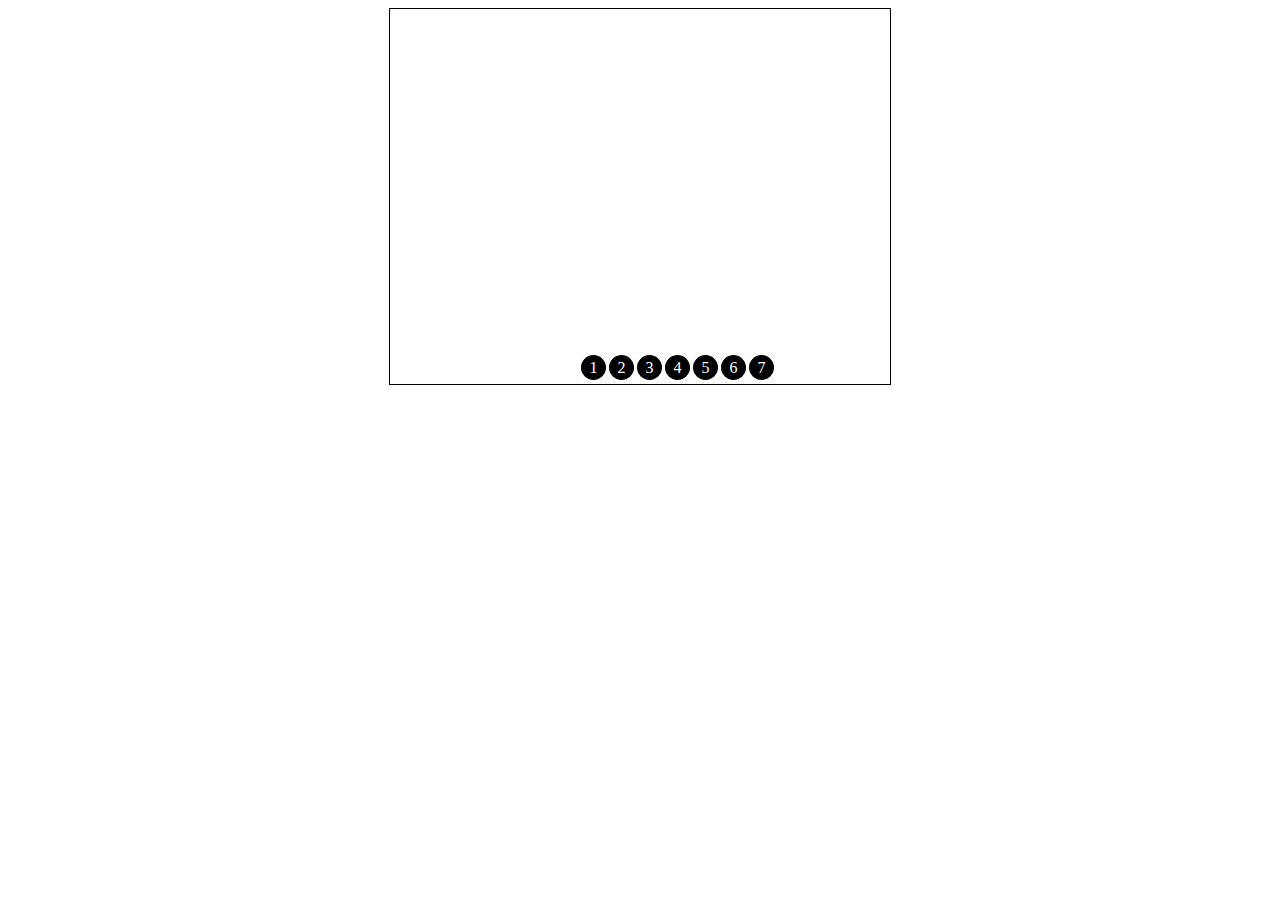
<file: bglunbo/index.html>
<!DOCTYPE html PUBLIC "-//W3C//DTD XHTML 1.0 Transitional//EN" "http://www.w3.org/TR/xhtml1/DTD/xhtml1-transitional.dtd">
<html xmlns="http://www.w3.org/1999/xhtml">
<head>
<meta http-equiv="Content-Type" content="text/html; charset=utf-8" />
<title>无标题文档</title>
<link type="text/css" rel="stylesheet" href="Css/indexs.css" />
<script type="text/javascript" src="Js/Untitled-2.js"></script>

</head>

<body>
<div class="div1" id="imgd"></div>

<div class="div2" class="tex">
  <ul>
    <li name="textt" onmouseover="mosover(1)" onmouseout="mosout()">1</li>
    <li name="textt" onmouseover="mosover(2)" onmouseout="mosout()">2</li>
    <li name="textt" onmouseover="mosover(3)" onmouseout="mosout()">3</li>
    <li name="textt" onmouseover="mosover(4)" onmouseout="mosout()">4</li>
    <li name="textt" onmouseover="mosover(5)" onmouseout="mosout()">5</li>
    <li name="textt" onmouseover="mosover(6)" onmouseout="mosout()">6</li>
    <li name="textt" onmouseover="mosover(7)" onmouseout="mosout()">7</li>
  </ul>

</div>
</body>
</html>
</file>
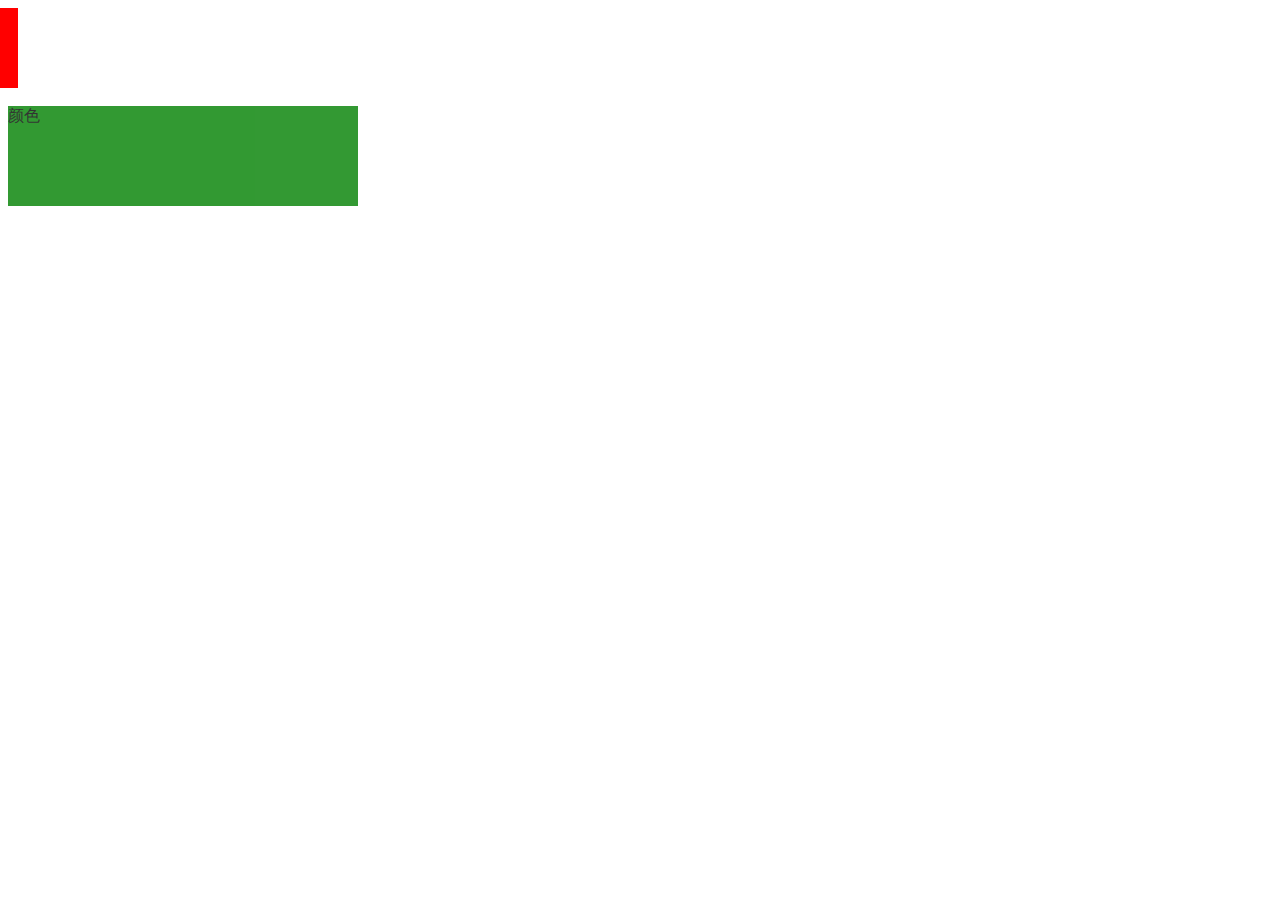
<file: js动画.html>
<!DOCTYPE html>
<html>
	<head>
		<meta charset="UTF-8">
		<title></title>
		<style>
			#move{width: 350px;height: 80px;background: red;position:relative;left: -340px;cursor: pointer;display: block;}
		    #colorv{width: 350px;height: 100px;background:green;cursor: pointer;
		    filter: alpha(opacity:100);opacity: 0.8;}
		</style>
	</head>
	<body>
		<div id="move"><a>移动</a></div><br/>
		<div id="colorv">颜色</div>
	</body>
	<script>
	window.onload=function(){
		var idleft=document.getElementById('move');
		idleft.onmouseover=function(){
			moveFun(10,0);
		}
		idleft.onmouseout=function(){
			moveFun(-10,-340);
		}
		var colordiv=document.getElementById('colorv');
		colordiv.onmouseover=function(){
			movecolor(30);
		}
		colordiv.onmouseout=function(){
			movecolor(100);
		}
	}
//滑动
	var timer=null;
		var moveFun=function(speed,itarget){
			clearInterval(timer);
			var idleft=document.getElementById('move');
			timer = setInterval(function(){
				if(idleft.offsetLeft==itarget){
					clearInterval(timer);
				}else{
					idleft.style.left=idleft.offsetLeft+speed+'px';
				}
				
			},30)
		}
		
		
//颜色渐变		
var timerC=null;
var alpha=100;
var movecolor=function(itergetv){
	clearInterval(timerC);
			var colordiv=document.getElementById('colorv');
			timerC = setInterval(function(){
				var speed=0; 
				if(alpha>itergetv){
					speed=-10;
				}else{
					speed=10;
				}
				if(alpha==itergetv){
					clearInterval(timerC);
				}else{
					alpha+=speed;
					colordiv.style.filter='alpha(opactiy:'+alpha+')';//基于iE
					//火狐或谷歌
					colordiv.style.opacity=alpha/100;
				}
				
			},30)
}
	</script>
</html>
</file>
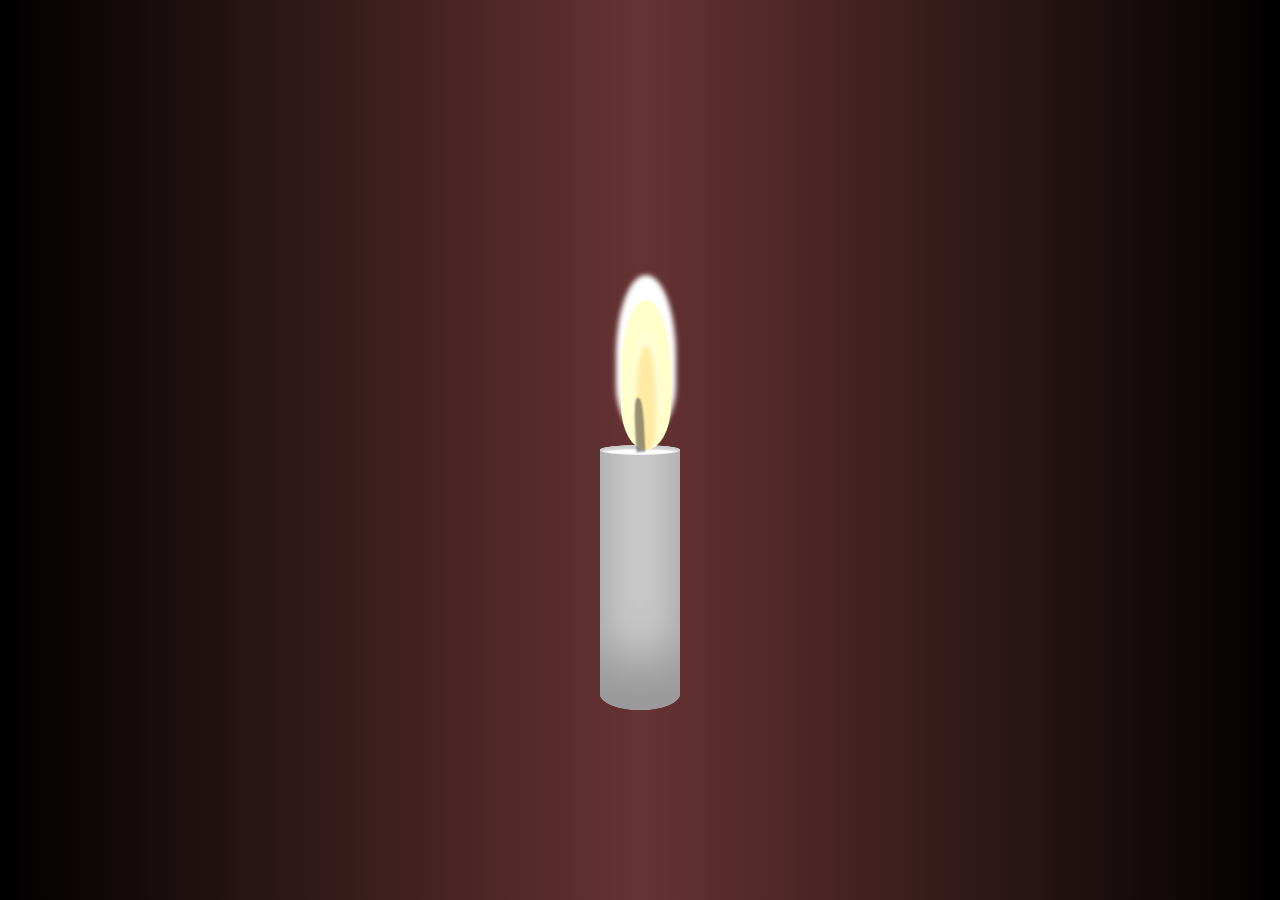
<file: lazhu.html>
<!DOCTYPE html>
<html>
	<head>
		<meta charset="UTF-8">
		<title></title>
		<style>
			body{background: #300; background-image: radial-gradient(circle,#633,#000);z-index: 0;}
			.firpart{ width: 50px;height: 150px; background: #ffc;position: absolute;left:48.5%;
			 border-radius: 50%;border-bottom-left-radius: 50% 30%;border-bottom-right-radius: 50% 30%;
			 bottom:50%;box-shadow: 0 -20px 5px 5px #FFF;transform-origin: bottom center;z-index: 1;
			 transform:all 1s ease-out-bounce;overflow: hidden; margin-left: 0 0 0 -25px;
			 animation: flicher 2s infinite ease-out alternate; }
			.firpart:before{
				background: #f90;width: 30px; height: 120px;border-radius: 50%;border-bottom-left-radius: 50% 30%;border-bottom-right-radius: 50% 30%;
			position: absolute;bottom:0;opacity: .2; left:50%; z-index: 1;margin: -50px 0 0 -15px; content: "";box-shadow: 0 10px 5px 5px #FFF inset;
			animation: flicher 3s infinite ease-out alternate;
			}
			.firpart:after{border-radius: 50%; bottom:0;box-shadow: 0 -20px 20px 20px #FFC inset;content: "";left: 0;position: absolute;right: 0;top: -20px;z-index: 0;
			animation: flicher 3s infinite ease-out alternate;}
			@keyframes  flicher{
				0%{ transform: scale(1);}
				20%{transform: scale(1.1,0.9) rotate(3deg);}
				50%{transform: scale(1,1.2);}
				80%{transform: scale(0.9,1.1) rotate(-3deg);}
				100%{transform: scale(1);}
			}
			.firstin{
				width: 80px; height: 260px;position: absolute;left:50%;top:50%;background: #CCC;box-shadow: 0 -50px 50px 0 #999 inset;
				margin-left: -40px;border-radius: 0 0 40px 40px/0 0 16px 16px;/*斜杠前面的是水平圆角大小，斜杠后面4个值是垂直圆角大小*/
			}
			.firstin:before{
				background-color:#FFF;content: "";border-radius: 50%;box-shadow: 0 2px 2px 2px #ccc inset;height: 10px;left:0;position: absolute;right: 0;top:-5px;
			}
			.firstin:after{
				background: #333;border-top-left-radius: 30% 50%;border-top-right-radius: 30% 50%;box-shadow: 0 0 2px 2px #333;content: "";height:50px;left:50%;margin-left: -3px;opacity: .5;
				position: absolute;top:-50px;transform: rotate(-3deg);width: 5px;z-index: 1;
			}
		</style>
		<script>
			function randomClass() {
			  var classes = ['up', 'right', 'bottom', 'left'],
			    index = Math.floor(Math.random() * classes.length);
			  return classes[index];
			}
			
			function changePerspective() {
			  var tiles = document.querySelectorAll('.tile');
			  for (var i = 0; i < tiles.length; i++) {
			    tiles[i].className = 'tile ' + randomClass();
			  }
			}
			
			setInterval(changePerspective, 1000);
		</script>
	</head>
	<body>
		<div class="firpart"></div>
		<div class="firstin"></div>
	</body>
</html>
</file>
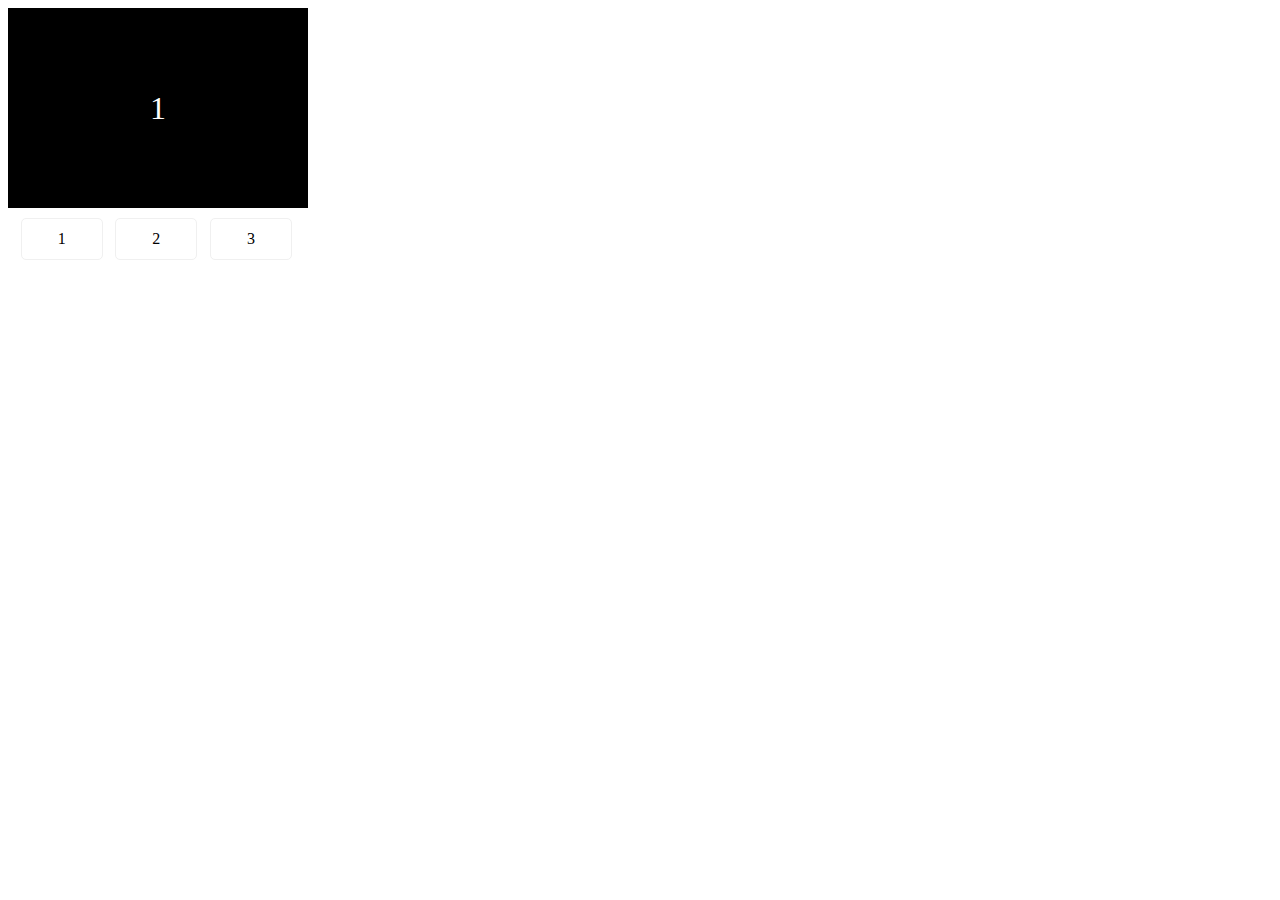
<file: 纯css切换.html>
<!DOCTYPE html>
<html>
	<head>
		<meta charset="UTF-8">
		<title></title>
		<style>
			.div1{width: 300px;height: 200px;overflow: hidden;}
			.div1 ul{margin: 0;padding: 0;list-style: none;}
			.div1 ul li{width: 100%;height: 200px;text-align: center;line-height: 200px;color: #FFF;font-size: 2rem;position: relative;}
			.div1 ul li:nth-child(1){background: #000000;}
			.div1 ul li:nth-child(2){background: #330000;}
			.div1 ul li:nth-child(3){background: #FF9900;}
			.div1 ul li input{position: absolute; top:0; height: 100%; width: 1px;border:0; padding: 0; margin: 0;clip: rect(0 0 0 0);}
			.click{width: 80px;height: 40px;text-align: center;line-height: 40px;border-radius: 5px;border:1px solid #F0F0F0;
			float: left;margin-left: 1%; margin-top: 10px;}
		</style>
	</head>
	<body>
		<div class="div1">
			<ul>
				<li><input id="one" />1</li>
				<li><input id="two" />2</li>
				<li><input id="thress" />3</li>
			</ul>
		</div>
		<div>
			<label class="click" for="one">1</label>
			<label class="click" for="two">2</label>
			<label class="click" for="thress">3</label>
		</div>
	</body>
</html>
</file>
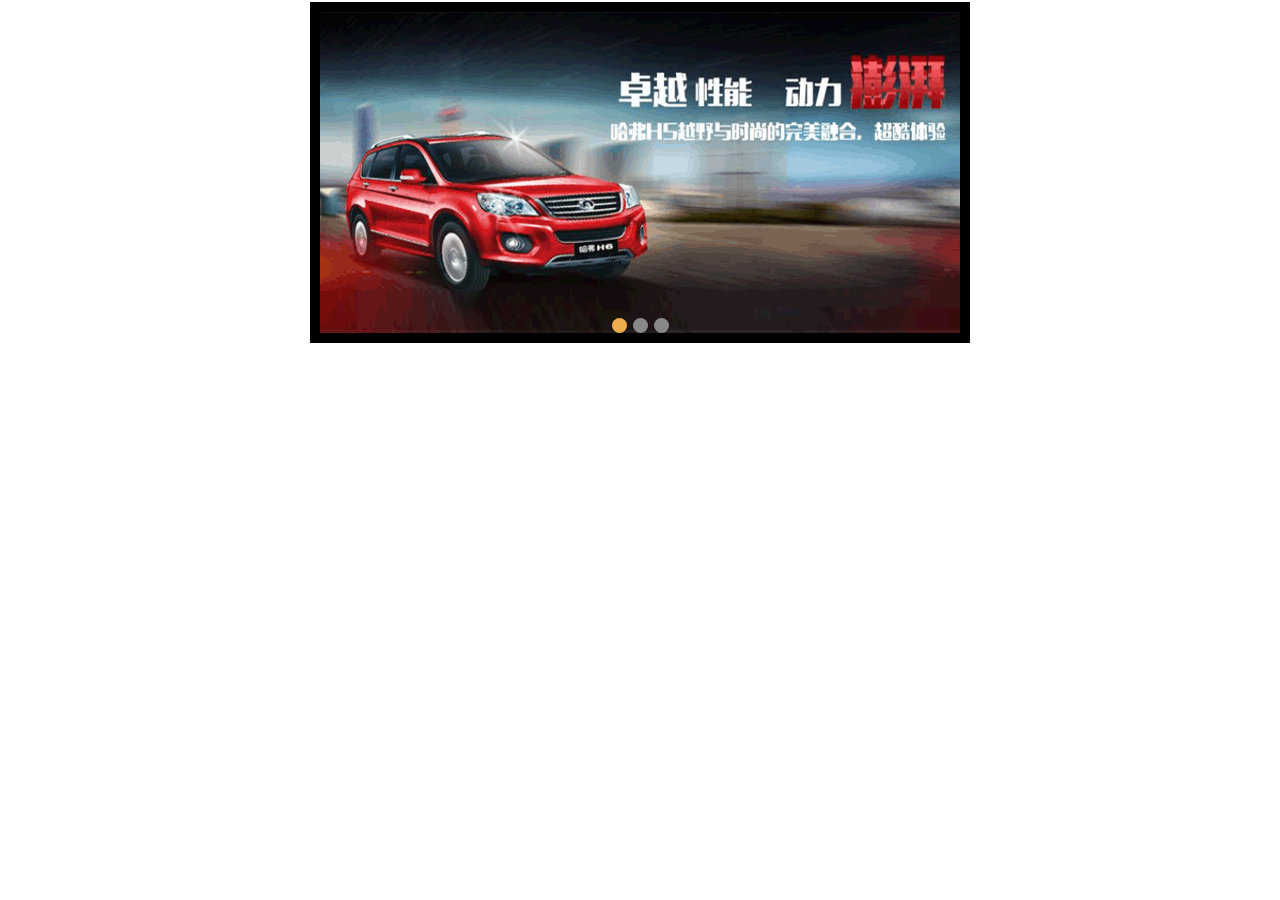
<file: lunbo1/lunbo.html>
<!DOCTYPE html>
<html>
	<head>
		<meta charset="UTF-8">
		<title></title>
		<style>
			*{margin: 0; padding: 0; list-style: none;}
		    #banner{ width: 640px; height: 321px;margin:2px auto;border:10px solid #000000; position: relative;
		    overflow: hidden;}
		    #banner .colorv{ width: 5000px; position: absolute;left: 0;}
		    #banner .colorv li{ float: left;}
		    
		    #banner .num{ position: absolute; width: 100%; bottom: 0;left: 0; text-align: center; font-size: 0px;}
		    #banner .num li{ width: 15px; height: 15px; background:#888888; display: inline-block; border-radius: 50%;
		    margin: 0 3px; cursor:pointer}
		    #banner .num .on{ background: #F0AD4E;}
		    
		    #banner .btn{ position: absolute; width: 35px; height: 50px; background: rgba(235,25,103,0.5);top:40%;
		    cursor:pointer; line-height: 50px; text-align: center; color:#FFFFFF; font-size: 40px; font-family: "宋体";
		    display: none;}
		    #banner:hover .btn{display: block;}
		    #banner .btn_l{left: 0;}
		    #banner .btn_r{right: 0;}
		</style>
	</head>
	<body>
		<div id="banner" class="banner">
			<ul class="colorv">
				<li><a href="#"><img src="image/banner1.png"></a></li>
				<li><a href="#"><img src="image/banner2.png"></a></li>
				<li><a href="#"><img src="image/banner3.png"></a></li>
			</ul>
			<ul class="num">
			</ul>
			<div class="btn btn_l">&gt;</div>
			<div class="btn btn_r">&lt;</div>
		</div>
	</body>
	<script type="text/javascript" src="Script/jquery-1.4.1.min.js"></script>
	<script>
		$(function(){
			var numv=0;
			var clone=$('#banner .colorv li').first().clone();//克隆复制第一张图片
			$('#banner .colorv').append(clone);
			var sizev=$('#banner .colorv li').size();
			for(var j=0;j<sizev-1;j++){
			  $('#banner .num').append('<li></li>');	
			}
			$('#banner .num li').first().addClass('on');
			
			//左边的按钮
			$('#banner .btn_l').click(function(){
				moveL();
			})
			//鼠标划入圆点
			$('#banner .num li').hover(function(){
				var indext=$(this).index();
				numv=indext;//与下面的对应起来 这样先执行鼠标hover事件在进行左右点击事件  这样就不会乱了
				$('#banner .colorv').stop().animate({left:-indext*640},500)
				$(this).addClass('on').siblings().removeClass('on');//eq()筛选
			});
			
			//时间定时器
			var tv=setInterval(moveL,2000);
			//对鼠标移入banner图的的操作
			("#banner").hover(function(){
				 clearInterval(tv);
			},function(){
				 tv=setInterval(moveL,2000);
			});
			
			
			//右边的按钮			
			$('#banner .btn_r').click(function(){
				moveR();
			})
		
		function moveL(){
				numv++;//没点击一次就加加
				if(numv==sizev){
					//numv=0;
					$('#banner .colorv').css({left:0});//无间缝轮播
					numv=1;//到第二张的时候就是1了 //无间缝轮播
				}
				$('#banner .colorv').stop().animate({left:-numv*640},500);//为了代码的更加流畅加了个stop();
				if(numv==sizev-1){//解决圆点对应问题
					$('#banner .num li').eq(0).addClass('on').siblings().removeClass('on');//eq()筛选
				}else{
					$('#banner .num li').eq(numv).addClass('on').siblings().removeClass('on');//eq()筛选
				}
				
				
			}
		function moveR(){
			numv--;//没点击一次就减减
				if(numv==-1){//本来索引是0的向右大家一次就变成了-1
					//numv=sizev-1;//可见区域本身就占了一个1  所以总的个数减去可见的个数
					//$('#banner .colorv').css({left:-(numv-1)*640});//无间缝轮播
					$('#banner .colorv').css({left:0});
					numv=sizev-2;//无间缝轮播
				}
				$('#banner .colorv').stop().animate({left:-numv*640},500)
				$('#banner .num li').eq(numv).addClass('on').siblings().removeClass('on');//eq()筛选
			
		}
	});
	</script>
</html>
</file>
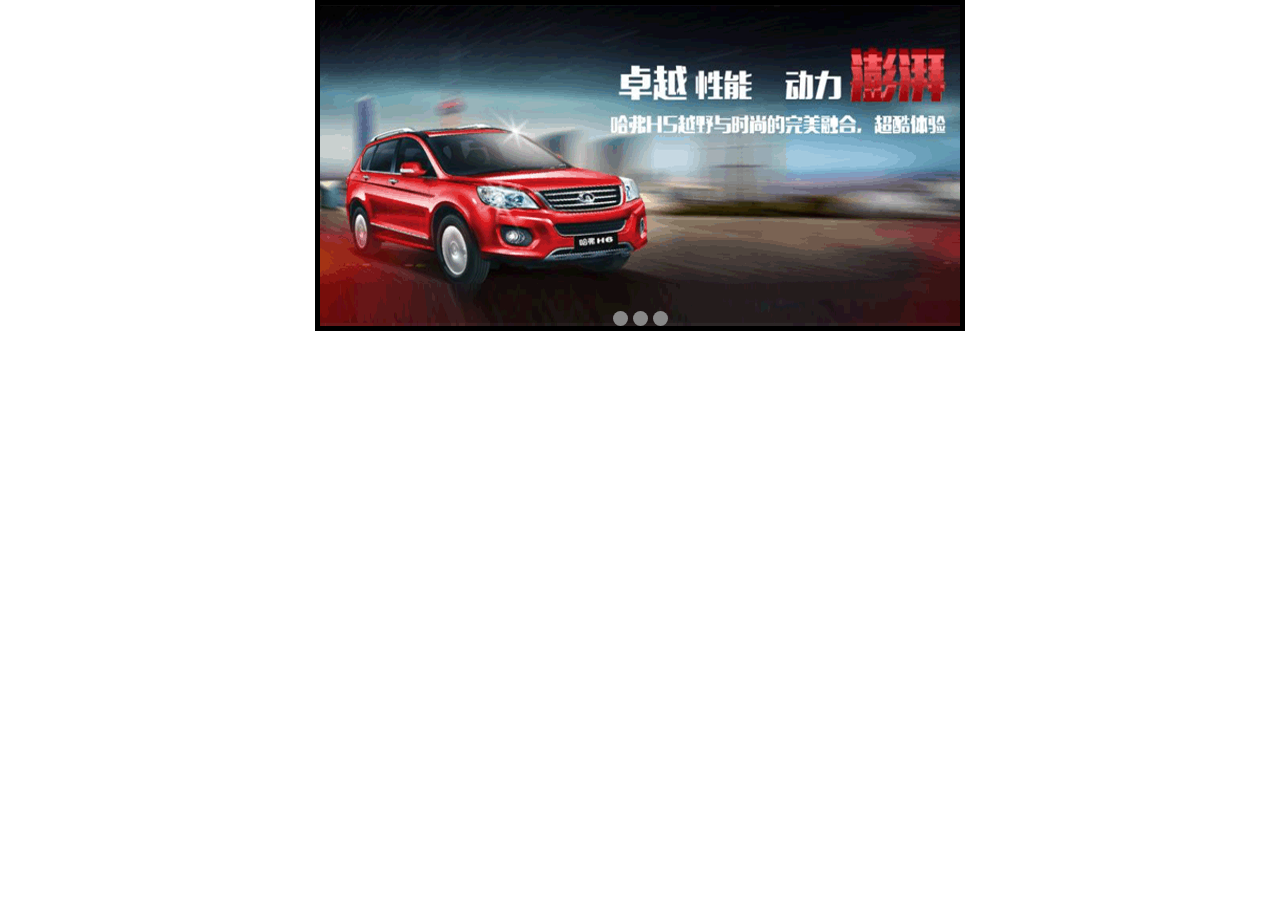
<file: lunbo1/lunbo1.html>
<!DOCTYPE html>
<html>
	<head>
		<meta charset="UTF-8">
		<title></title>
		<style>
		    *{ margin: 0;padding: 0; list-style: none;}
			.banner{width: 640px; height: 321px;position:relative;margin: 0 auto; border:5px solid #000;
			overflow: hidden;}
			.banner .img{ width: 5000px; position: absolute;left: 0;}
			.banner .img li{ float: left;width: 640px; height: 321px; }
			
			.banner .num{ position: absolute;bottom: 0; left:45%; font-size: 0px; }
			.banner .num li{ width: 15px; height: 15px; background:#888; border-radius: 50%; display: inline-block;
			margin-left:5px;cursor: pointer;}
			.banner .num .on{ background: #D9534F;}
			.banner .btn{ width: 30px; height: 50px; background: rgba(235,25,103,0.5); position:absolute; font-size: 40px;color:#FFFFFF;
			top:45%; text-align: center; line-height: 50px; cursor: pointer; display: none;}
			.banner:hover .btn{ display: block;}
			.banner .btn_l{ left: 0;}
			.banner .btn_r{ right: 0;}
		</style>
	</head>
	<body>
		<div class="banner">
			<ul class="img">
				<li><a href="#"><img src="image/banner1.png"></a></li>
				<li><a href="#"><img src="image/banner2.png"></a></li>
				<li><a href="#"><img src="image/banner3.png"></a></li>
			</ul>
			<ul class="num">
			</ul>
			<div class="btn btn_l">&gt;</div>
			<div class="btn btn_r">&lt;</div>
		</div>
	</body>
	<script type="text/javascript" src="Script/jquery-1.4.1.min.js"></script>
	<script>
		$(function(){//封装
			$('.banner .num li').first().addClass('on')
			var clone=$('.banner .img li').first().clone();
			$('.banner .img').append(clone);
			var size=$('.banner .img li').size();
			for(var j=0;j<size-1;j++){
				$('.banner .num').append('<li></li>');	
			}	
			var i=0;
			//左边按钮
			$('.banner .btn_l').click(function(){
				i++;
				move();
			})
			//右边按钮
			$('.banner .btn_r').click(function(){
				i--;
				move();
			})
			//小圆点
			$('.banner .num li').hover(function(){
				var indexv=$(this).index();
				i=indexv;
				$('.banner .img').animate({left:-indexv*640},500);
				$(this).addClass('on').siblings().removeClass('on')
			})
			//时间定时器
			var t=setInterval(function(){
				i++;
				move();
			},2000);
			//鼠标移入停止事件
			$('.banner').hover(function(){
				clearInterval(t);
			},function(){
				i++;
				move();
			})
			
	    
		function move(){
				if(i==size){
					$('.banner .img').css({left:0});
					i=1;
				}
				if(i==-1){
					$('.banner .img').css({left:0});
					i=size-2;
				}
				$('.banner .img').animate({left:-i*640},500);
				if(i==size-1){
					$('.banner .num li').eq(0).addClass('on').siblings().removeClass('on')
				}else{
					$('.banner .num li').eq(i).addClass('on').siblings().removeClass('on')
				}			
		}
	});
	</script>
</html>
</file>
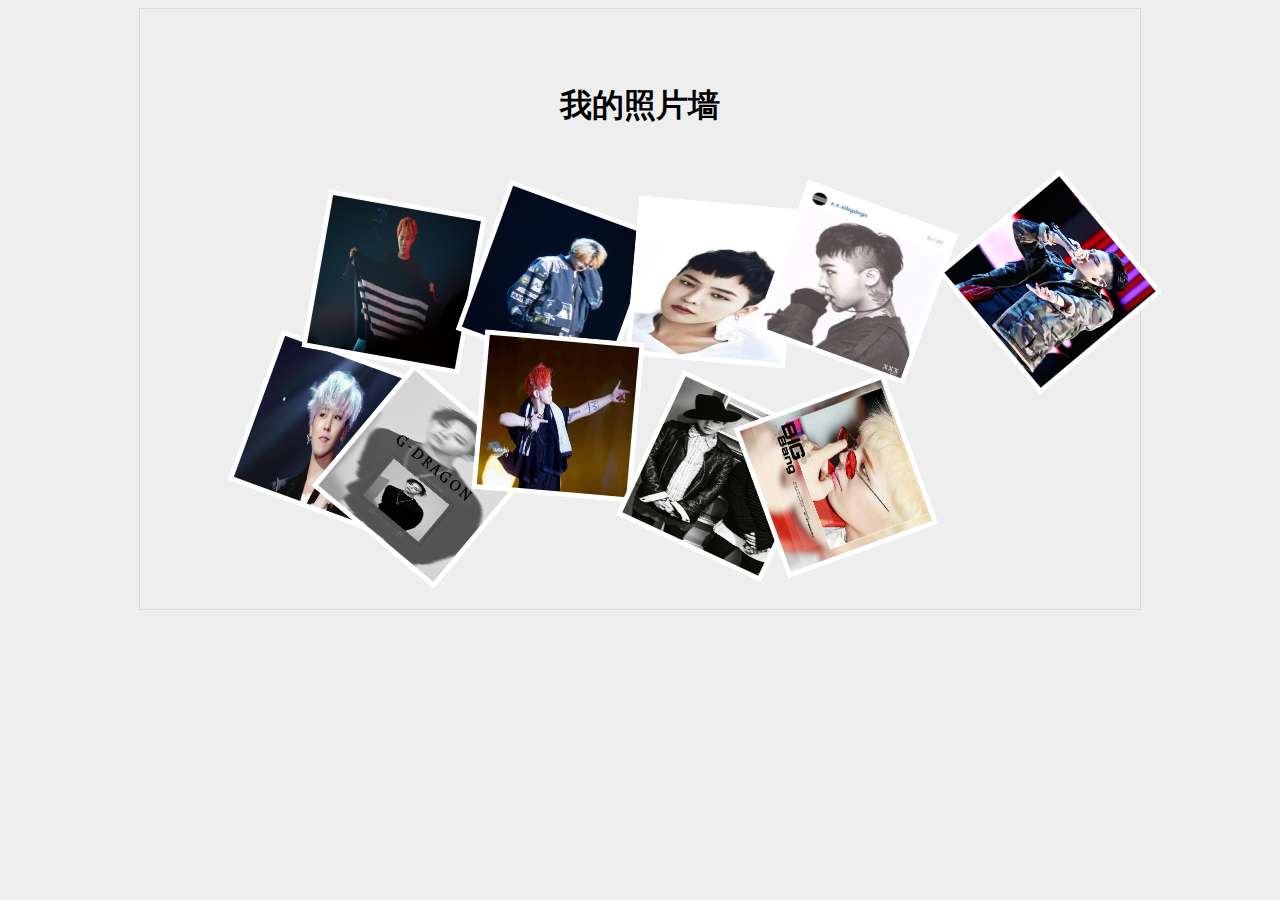
<file: lunbo1/photo_wall.html>
<!DOCTYPE html>
<html>
	<head>
		<meta charset="UTF-8">
		<title></title>
		<link  href="Css/style.css" type="text/css" rel="stylesheet" />
	</head>
	<body>
		
		<div class="photo_wall">
			<h1>我的照片墙</h1>
			<img class="pic1" src="image/GD/img1.jpg"/>
			<img class="pic2" src="image/GD/img2.jpg"/>
			<img class="pic3" src="image/GD/img3.jpg"/>
			<img class="pic4" src="image/GD/img4.jpg"/>
			<img class="pic5" src="image/GD/img5.jpg"/>
			<img class="pic6" src="image/GD/img6.jpg"/>
			<img class="pic7" src="image/GD/img7.jpg"/>
			<img class="pic8" src="image/GD/img8.jpg"/>
			<img class="pic9" src="image/GD/img9.jpg"/>
			<img class="pic10" src="image/GD/img10.jpg"/>
		</div>
	</body>
</html>
</file>
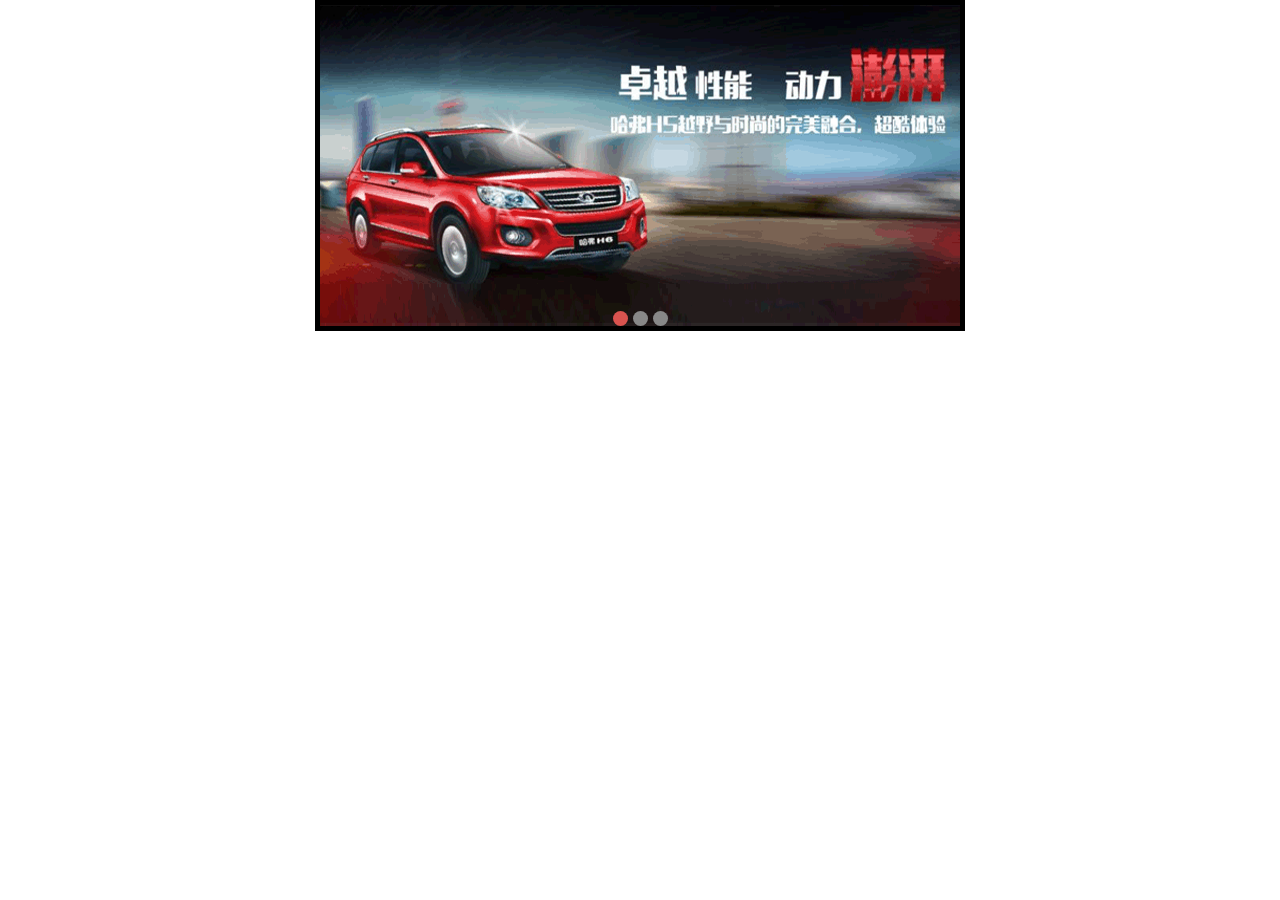
<file: lunbo1/superslideDemo.html>
<!DOCTYPE html>
<html>
	<head>
		<meta charset="UTF-8">
		<title></title>
		<style>
		    *{ margin: 0;padding: 0; list-style: none;}
			.slideBox{width: 640px; height: 321px;position:relative;margin: 0 auto; border:5px solid #000;
			overflow: hidden;}
			.slideBox .img{ width: 5000px; position: absolute;left: 0;}
			.slideBox .img li{ float: left;width: 640px; height: 321px; }
			
			.slideBox .hd{ position: absolute;bottom: 0; left:45%; font-size: 0px; }
			.slideBox .hd li{ width: 15px; height: 15px; background:#888; border-radius: 50%; display: inline-block;
			margin-left:5px;cursor: pointer;}
			.slideBox .hd .on{ background: #D9534F;}
			.slideBox .btn{ width: 30px; height: 50px; background: rgba(235,25,103,0.5); position:absolute; font-size: 40px;color:#FFFFFF;
			top:45%; text-align: center; line-height: 50px; cursor: pointer; display: none;}
			.slideBox:hover .btn{ display: block;}
			.slideBox .prev{ left: 0;}
			.slideBox .next{ right: 0;}
		</style>
	</head>
	<body>
		<div class="slideBox">
			<div class="bd">
				<ul class="img">
					<li><a href="#"><img src="image/banner1.png"></a></li>
					<li><a href="#"><img src="image/banner2.png"></a></li>
					<li><a href="#"><img src="image/banner3.png"></a></li>
				</ul>
				<ul class="hd">
					<li></li>
					<li></li>
					<li></li>
				</ul>
				<a class="btn prev" href="javascript:void(0)">&gt;</a>
			    <a class="btn next" href="javascript:void(0)">&lt;</a>
			</div>
		</div>
	</body>
	<script type="text/javascript" src="Script/jquery-1.4.1.min.js"></script>
	<script type="text/javascript" src="Script/jquery.SuperSlide.2.1.2.js"></script>
	<script>
	   jQuery(".slideBox").slide({mainCell:".bd ul",autoPlay:true});	   
	 
	   
	   
	</script>
</html>
</file>
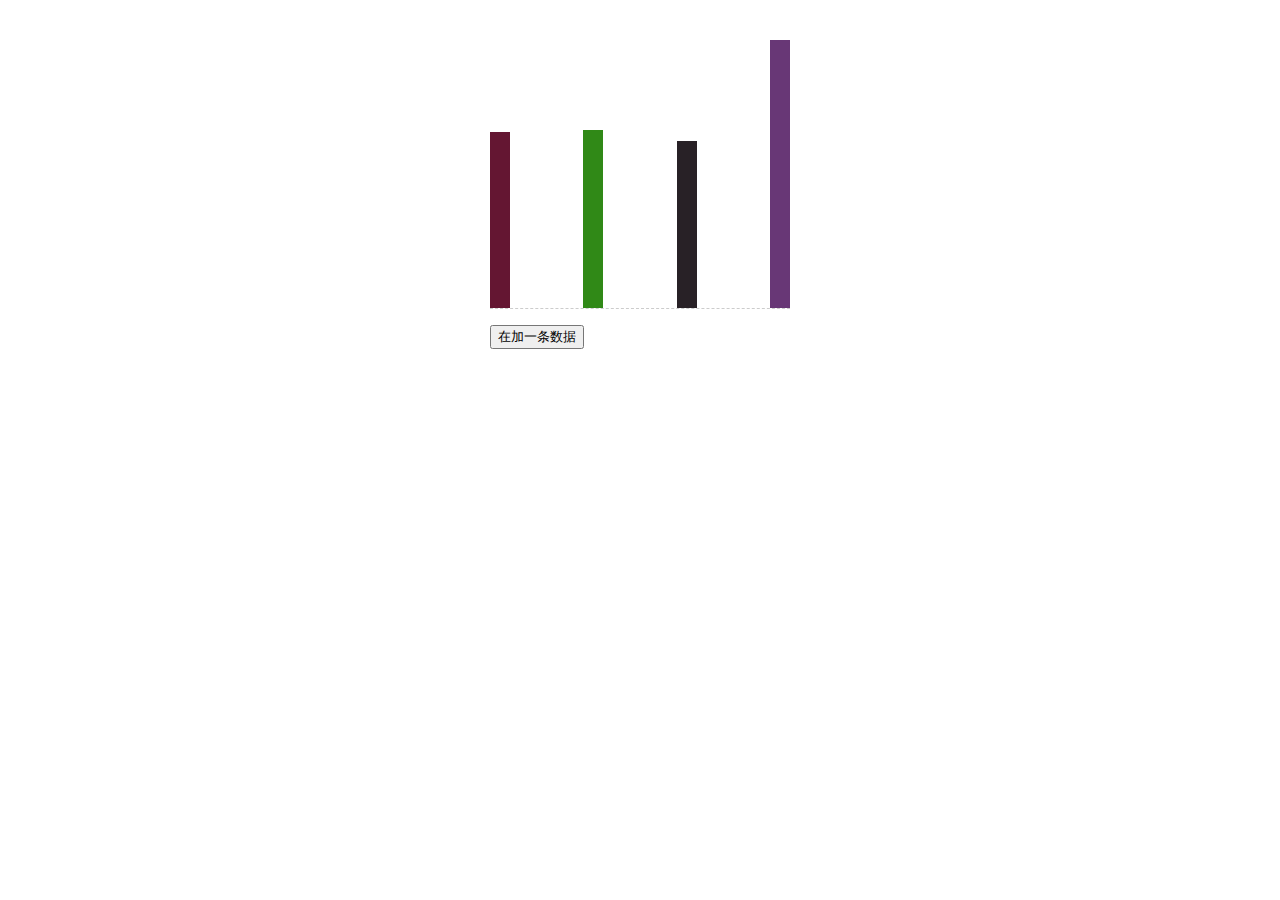
<file: 柱形图/布局实例页面.html>
<!DOCTYPE html>
<html lang="en">
	<head>
		<meta charset="UTF-8">
		<title></title>
		<style>
			.main{
				width: 300px;
				height: 300px;
				margin: auto;
				}
			.box{
				width: 300px;
				height: 300px;
				border-bottom: 1px dashed #ccc;
				text-align: justify;
				}
			.box:before{
				content: '';
				display: inline-block;
				height: 100%;
			}
			.box:after{
				content: '';
				display: inline-block;
				width: 100%;
			}
			.bar{display: inline-block;width: 20px;height: 0;}
		</style>
	</head>
	<body>
		<div class="main">
			<div id="box" class="box"><i class="bar"></i>
				<i class="bar"></i>
				<i class="bar"></i>
				<i class="bar"></i>
			</div>
			<p><button id="bt">在加一条数据</button></p>
		</div>
	</body>
<script>
	//querySelector()方法返回文档中匹配指定 CSS 选择器的一个元素。	
if(document.querySelector){
	var elBox=document.getElementById('box');
	//目前柱子元素和个数
	var elBars=document.querySelectorAll('#box > i');
	var lenBar=elBars.length;
	if(elBox && lenBar){
		for(var i=0;i<lenBar;i++){
			/*柱形图的柱子高度和背景色随机
			ceil() 方法执行的是向上取整计算，它返回的是大于或等于函数参数，并且与之最接近的整数
			arrayObject.slice(start,end)start	
			必需。规定从何处开始选取。如果是负数，那么它规定从数组尾部开始算起的位置。也就是说，
			-1 指最后一个元素，-2 指倒数第二个元素，以此类推。*/
			elBars[i].style.height=Math.ceil(300 * Math.random())+'px';
			elBars[i].style.backgroundColor='#'+(Math.random()+'').slice(-6);
		}
	}
}
//增加数据
var elbtn=document.getElementById('bt');
if(elbtn && lenBar){
	elbtn.onclick=function(){
		//随机高度和背景色
		var height=Math.ceil(300*Math.random())+'px';
		var backgroundcolor='#'+(Math.random()+'').slice(-6);
		//创建柱子元素
		//cloneNode克隆的节点
		var eleClone=elBars[0].cloneNode();
		eleClone.style.height=height;
		eleClone.style.background=backgroundcolor;
		// 此处的字符替换为了兼容IE8下的演示效果
		//innerHTML:从对象的起始位置到终止位置的全部内容,不包括Html标签。
		//outerHTML:除了包含innerHTML的全部内容外, 还包含对象标签本身。
		 elBox.innerHTML=elBox.innerHTML.replace(/I><I/ig,'I> <I')+' '+eleClone.outerHTML;
		 lenBar+=1;
		 //最多10条数据setAttribute() 方法添加指定的属性，并为其赋指定的值
		 if(lenBar==12){
		 	this.setAttribute('disabled', 'disabled');
		 }
	}
}
</script>	
</html>
</file>
<file: bglunbo/Css/indexs.css>
@charset "utf-8";
/* CSS Document */
 .div1{ width:500px; height:375px; border:1px solid #000; margin:0 auto;}
 .div2{ width:200px; height:25px; position:relative; bottom:30px; left:570px;}
 .div2 ul{ margin:0; padding:0; list-style:none;}
 .div2 ul li{ width:25px; height:25px; background:#000; border-radius:50%; font-weight:500px;
  color:#FFF;float:left; margin-left:3px; text-align:center; line-height:25px;}
</file>
<file: lunbo1/Css/style.css>
body{ background: #eee;}
		     h1{ height: 150px; line-height: 150px;}
			.photo_wall{ width:1000px;height: 600px; position: relative; margin: 0 auto; text-align: center;
			 font-family: '宋体'; border:1px  solid #DBDBDB;}
			.photo_wall img{ width: 150px; height: 150px; z-index: 1; position: relative;
			 padding: 5px; background: #FFFFFF; }
			.photo_wall img:hover{
				z-index: 2; 
				-webkit-transition:2s;
			    -moz-transition:2s;
			    transition:2s; 
			    -webkit-transform: scale(1.5);
			    -moz-transform: scale(1.5);
			    transform: scale(1.5);
			    box-shadow:5px 5px 5px #ccc;	
			   }
			   .pic1{
			   	left: 100px;
			   	top:150px;
			   	-webkit-transform: rotate(20deg);
			   	-moz-transform: rotate(20deg);
			   	transform: rotate(20deg);
			   }
			   .pic2{
			   	left: 0px;
			   	top:0px;
			   	-webkit-transform: rotate(10deg);
			   	-moz-transform: rotate(10deg);
			   	transform: rotate(10deg);
			   }
			   .pic3{
			   	left: 0px;
			   	top:0px;
			   	-webkit-transform: rotate(20deg);
			   	-moz-transform: rotate(20deg);
			   	transform: rotate(20deg);
			   }
			   .pic4{
			   	left: -10px;
			   	top:0px;
			   	-webkit-transform: rotate(5deg);
			   	-moz-transform: rotate(5deg);
			   	transform: rotate(5deg);
			   }
			   .pic5{
			   left: -30px;
			   	top:0px;
			   	-webkit-transform: rotate(20deg);
			   	-moz-transform: rotate(20deg);
			   	transform: rotate(20deg);
			   }
			   .pic6{
			   	left: 0px;
			   	top:0px;
			   	-webkit-transform: rotate(50deg);
			   	-moz-transform: rotate(50deg);
			   	transform: rotate(50deg);
			   }
			   .pic7{
			   	left: 30px;
			   	top:30px;
			   	-webkit-transform: rotate(40deg);
			   	-moz-transform: rotate(40deg);
			   	transform: rotate(40deg);
			   }
			   .pic8{
			   left: 0px;
			   	top:-30px;
			   	-webkit-transform: rotate(5deg);
			   	-moz-transform: rotate(5deg);
			   	transform: rotate(5deg);
			   }
			   .pic9{
			   	left: 0px;
			   	top:30px;
			   	-webkit-transform: rotate(25deg);
			   	-moz-transform: rotate(25deg);
			   	transform: rotate(25deg);
			   }
			   .pic10{
			   	left: -50px;
			   	top:30px;
			   	-webkit-transform: rotate(70deg);
			   	-moz-transform: rotate(70deg);
			   	transform: rotate(70deg);
			   }
</file>
